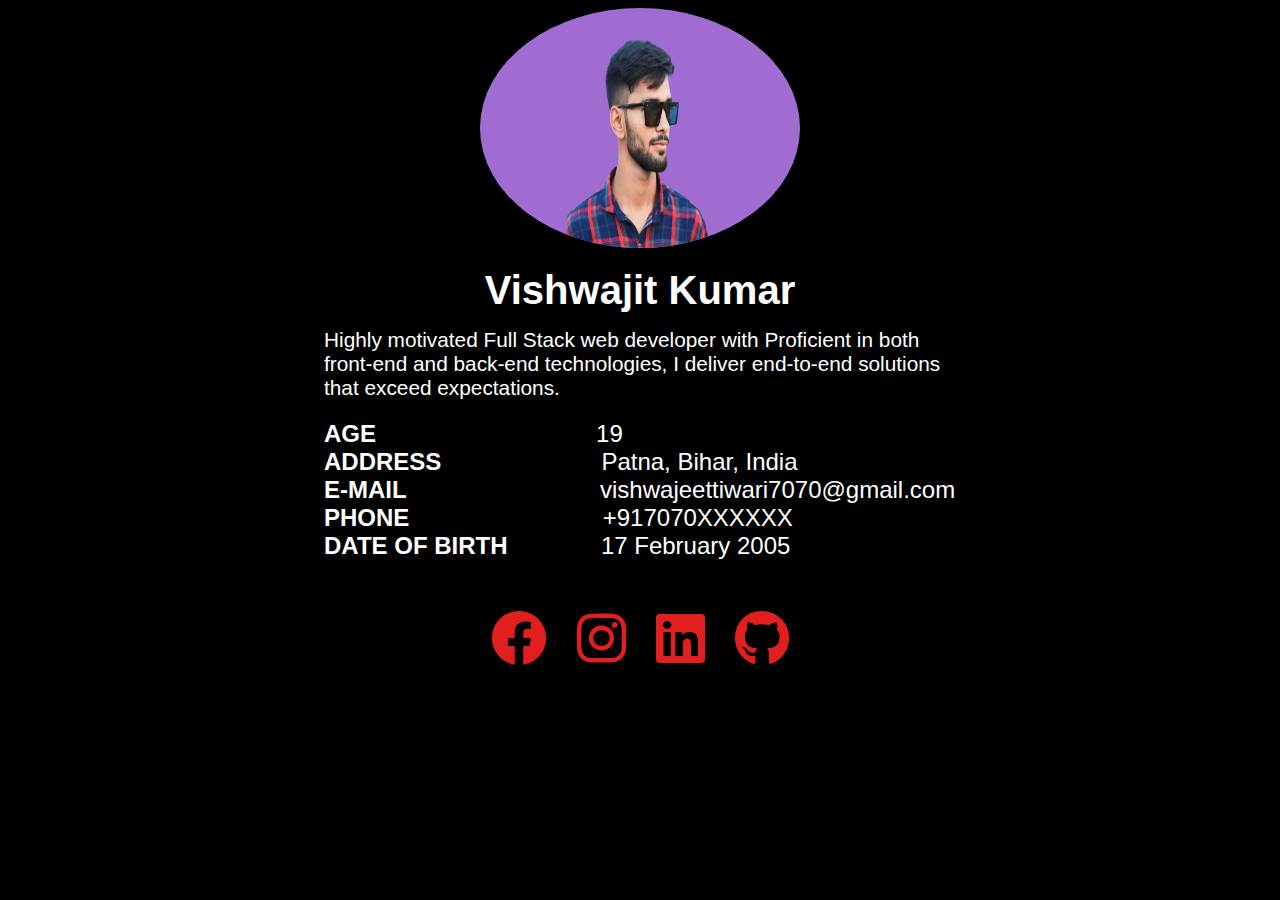
<file: Task 1/index.html>
<!DOCTYPE html>
<html lang="en">
  <head>
    <meta charset="UTF-8" />
    <meta http-equiv="X-UA-Compatible" content="IE=edge" />
    <meta name="viewport" content="width=device-width, initial-scale=1.0" />
    <title>Personal Homepage</title>
    <link rel="stylesheet" type="text/css" href="style.css" />
    <link
      rel="stylesheet"
      href="https://cdnjs.cloudflare.com/ajax/libs/font-awesome/6.0.0-beta3/css/all.min.css"
    />
  </head>
  <body>
    <div class="pic">
      <img src="img.png" alt="img" />
    </div>
    <div class="about">
      <h1>Vishwajit Kumar</h1>
      <article>
        Highly motivated Full Stack web developer with Proficient in both
        front-end and back-end technologies, I deliver end-to-end solutions that
        exceed expectations.
      </article>
    </div>
    <div class="bio">
        <pre><b>AGE</b>                                 19</pre>
        <pre><b>ADDRESS</b>                        Patna, Bihar, India</pre>
        <pre><b>E-MAIL</b>                             vishwajeettiwari7070@gmail.com</pre>
        <pre><b>PHONE</b>                             +917070XXXXXX</pre>
        <pre><b>DATE OF BIRTH</b>              17 February 2005</pre>
    </div>

    <div class="social">
      <a href="https://www.facebook.com/vishwajeet.tiwari.96155?mibextid=ZbWKwL" target="_blank">
        <i class="fab fa-facebook"></i>
      </a>
      <a href="https://www.instagram.com/urtype_vishu" target="_blank">
        <i class="fab fa-instagram"></i>
      </a>

   
      <a href="https://www.linkedin.com/in/vishwajeet-tiwari-a14564330?utm_source=share&utm_campaign=share_via&utm_content=profile&utm_medium=android_app" target="_blank">
        <i class="fab fa-linkedin"></i>
      </a>

     
      <a href="https://github.com/Vishu-Br" target="_blank">
        <i class="fab fa-github"></i>
      </a>
    </div>
  </body>
</html>
</file>
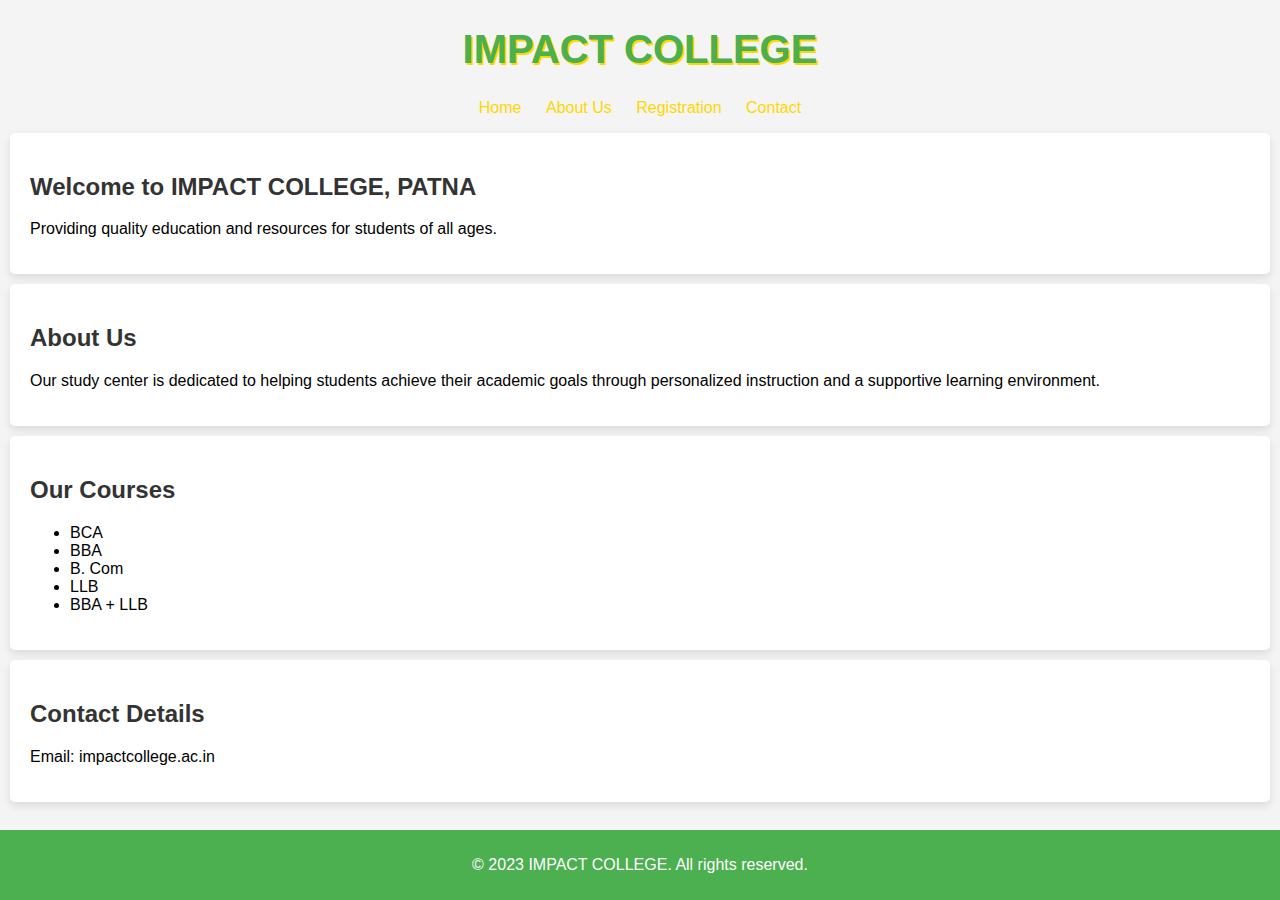
<file: Task 2/index.html>
<!DOCTYPE html>
<html lang="en">

<head>
    <meta charset="UTF-8">
    <meta name="viewport" content="width=device-width, initial-scale=1.0">
    <title>Task</title>
    <style>
        body {
            font-family: Arial, sans-serif;
            margin: 0;
            padding: 0;
            background-color: #f4f4f4;
        }

        header {
            background-color: #333;
            color: #fff;
            padding: 10px 0;
            text-align: center;
        }

        nav ul {
            list-style-type: none;
            padding: 0;
        }

        nav ul li {
            display: inline;
            margin: 0 10px;
        }

        nav ul li a {
            color: #fff;
            text-decoration: none;
        }

        section {
            padding: 20px;
            margin: 10px;
            background-color: #fff;
            border-radius: 5px;
        }

        footer {
            text-align: center;
            padding: 10px 0;
            background-color: #333;
            color: #fff;
            position: fixed;
            width: 100%;
            bottom: 0;
        }

        header {
            background-color: #4CAF50;
            color: #fff;
            padding: 10px 0;
            text-align: center;
        }

        nav ul li a {
            color: #FFD700;
            text-decoration: none;
        }

        nav ul li a:hover {
            color: #FF6347;
        }

        section {
            padding: 20px;
            margin: 10px;
            background-color: #fff;
            border-radius: 5px;
            box-shadow: 0 4px 8px rgba(0, 0, 0, 0.1);
        }

        h1 {
            font-size: 2.5em;
            color: #4CAF50;
            text-shadow: 2px 2px #FFD700;
        }

        h2 {
            color: #333;
        }

        footer {
            text-align: center;
            padding: 10px 0;
            background-color: #4CAF50;
            color: #fff;
            position: fixed;
            width: 100%;
            bottom: 0;
        }
    </style>
</head>

<body>
    <h1>
        <center>IMPACT COLLEGE</center>
    </h1>
    <nav>
        <center>
            <ul>
                <li><a href="index.html">Home</a></li>
                <li><a href="aboutus.html">About Us</a></li>
                <li><a href="registration.html">Registration</a></li>
                <li><a href="contact.html">Contact</a></li>
            </ul>
        </center>

    </nav>
    </header>

    <section id="home">
        <h2>Welcome to IMPACT COLLEGE, PATNA</h2>
        <p>Providing quality education and resources for students of all ages.</p>
    </section>

    <section id="about">
        <h2>About Us</h2>
        <p>Our study center is dedicated to helping students achieve their academic goals through personalized
            instruction and a supportive learning environment.</p>
    </section>

    <section id="courses">
        <h2>Our Courses</h2>
        <ul>
            <li>BCA</li>
            <li>BBA</li>
            <li>B. Com</li>
            <li>LLB</li>
            <li>BBA + LLB</li>
        </ul>
    </section>

    <section id="contact">
        <h2>Contact Details</h2>
        <p>Email: impactcollege.ac.in</p>
    </section>

    <footer>
        <p>&copy; 2023 IMPACT COLLEGE. All rights reserved.</p>
    </footer>
</body>

</html>
</file>
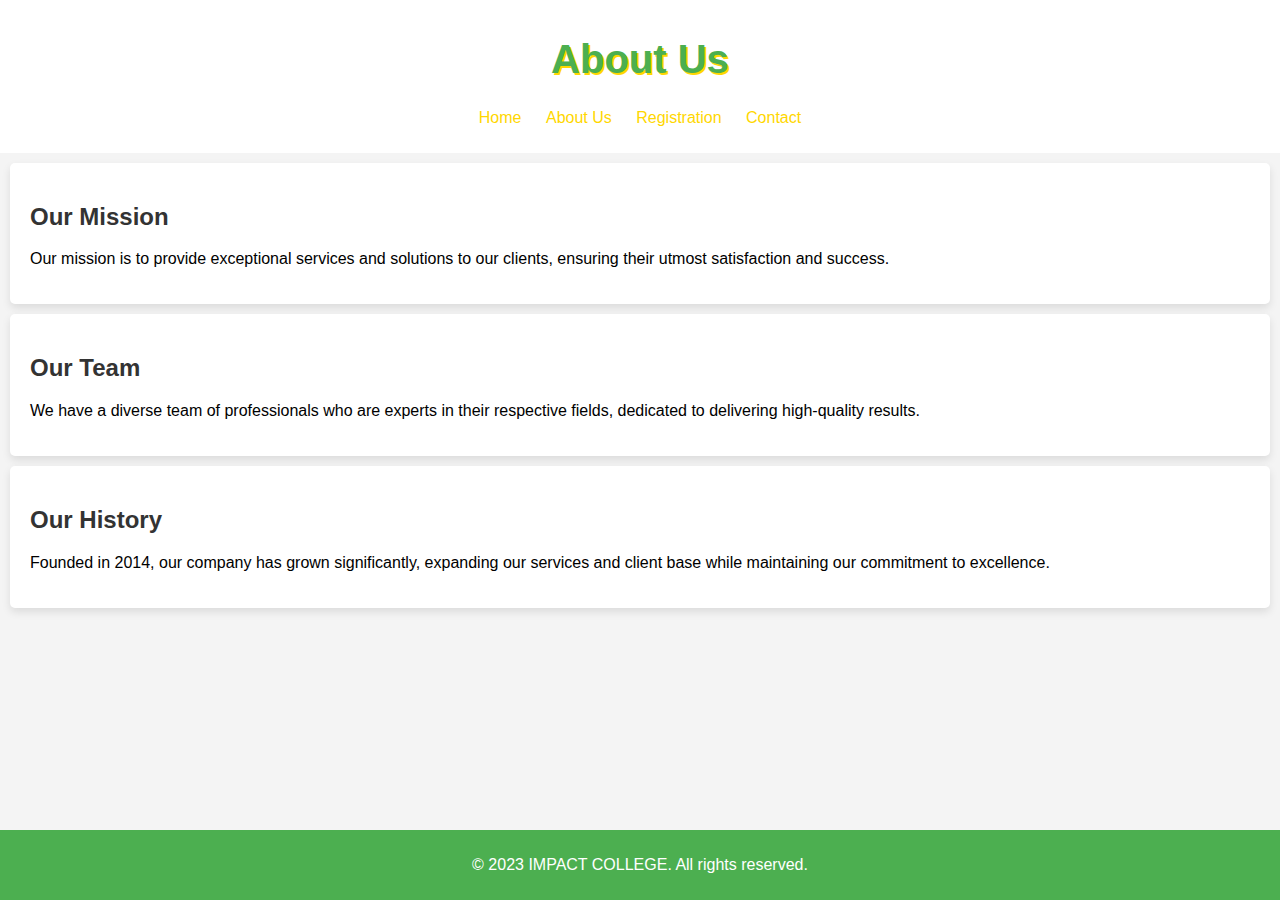
<file: Task 2/aboutus.html>
<!DOCTYPE html>
<html lang="en">

<head>
    <meta charset="UTF-8">
    <meta name="viewport" content="width=device-width, initial-scale=1.0">
    <title>About Us</title>
    <style>
        body {
            font-family: Arial, sans-serif;
            margin: 0;
            padding: 0;
            background-color: #f4f4f4;
        }

        header {
            background-color: #333;
            color: #fff;
            padding: 10px 0;
            text-align: center;
        }

        nav ul {
            list-style-type: none;
            padding: 0;
        }

        nav ul li {
            display: inline;
            margin: 0 10px;
        }

        nav ul li a {
            color: #fff;
            text-decoration: none;
        }

        section {
            padding: 20px;
            margin: 10px;
            background-color: #fff;
            border-radius: 5px;
        }

        footer {
            text-align: center;
            padding: 10px 0;
            background-color: #333;
            color: #fff;
            position: fixed;
            width: 100%;
            bottom: 0;
        }

        header {
            background-color: #fff;
            color: #fff;
            padding: 10px 0;
            text-align: center;
        }

        nav ul li a {
            color: #FFD700;
            text-decoration: none;
        }

        nav ul li a:hover {
            color: #FF6347;
        }

        section {
            padding: 20px;
            margin: 10px;
            background-color: #fff;
            border-radius: 5px;
            box-shadow: 0 4px 8px rgba(0, 0, 0, 0.1);
        }

        h1 {
            font-size: 2.5em;
            color: #4CAF50;
            text-shadow: 2px 2px #FFD700;
        }

        h2 {
            color: #333;
        }

        footer {
            text-align: center;
            padding: 10px 0;
            background-color: #4CAF50;
            color: #fff;
            position: fixed;
            width: 100%;
            bottom: 0;
        }
    </style>
</head>

<body>
    <header>
        <h1>About Us</h1>

        <nav>
            <ul>
                <li><a href="index.html">Home</a></li>
                <li><a href="aboutus.html">About Us</a></li>
                <li><a href="registration.html">Registration</a></li>
                <li><a href="contact.html">Contact</a></li>
            </ul>
        </nav>
    </header>
    <main>
        <section>
            <h2>Our Mission</h2>
            <p>Our mission is to provide exceptional services and solutions to our clients, ensuring their utmost
                satisfaction and success.</p>
        </section>
        <section>
            <h2>Our Team</h2>
            <p>We have a diverse team of professionals who are experts in their respective fields, dedicated to
                delivering high-quality results.</p>
        </section>
        <section>
            <h2>Our History</h2>
            <p>Founded in 2014, our company has grown significantly, expanding our services and client base while
                maintaining our commitment to excellence.</p>
        </section>
    </main>
    <footer>
        <p>&copy; 2023 IMPACT COLLEGE. All rights reserved.</p>
    </footer>
</body>

</html>
</file>
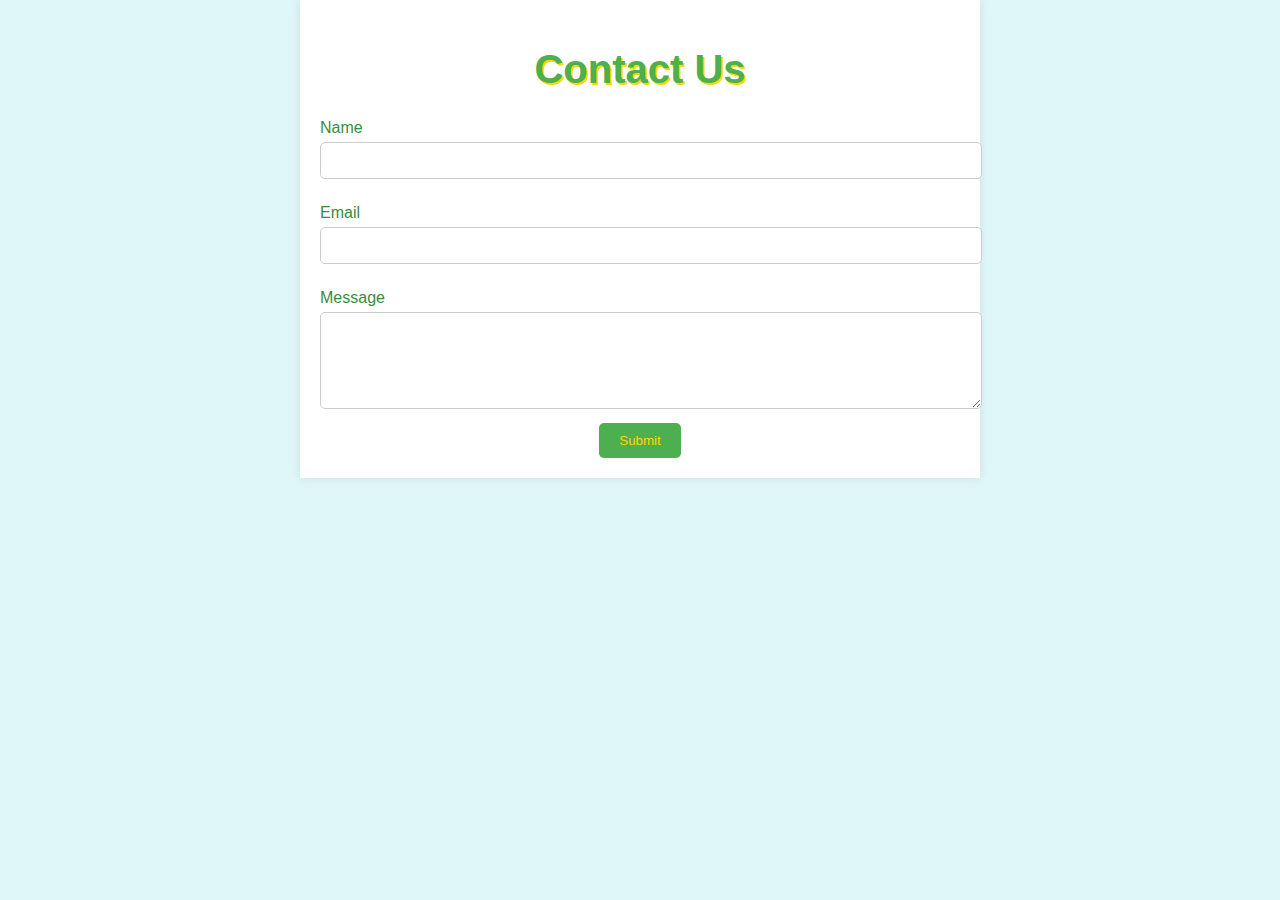
<file: Task 2/contact.html>
<!DOCTYPE html>
<html lang="en">
<head>
    <meta charset="UTF-8">
    <meta name="viewport" content="width=device-width, initial-scale=1.0">
    <title>Contact Us</title>
    <style>
        body {
            font-family: Arial, sans-serif;
            background-color: #e0f7fa;
            margin: 0;
            padding: 0;
        }
        .container {
            width: 50%;
            margin: 0 auto;
            background-color: #ffffff;
            padding: 20px;
            box-shadow: 0 0 10px rgba(0, 0, 0, 0.1);
        }
        h1 {
            font-size: 2.5em;
            color: #4CAF50;
            text-shadow: 2px 2px #FFD700;
            text-align: center;
        }
        label {
            display: block;
            margin: 15px 0 5px;
            color: #388e3c;
        }
        input, textarea {
            width: 100%;
            padding: 10px;
            margin-bottom: 10px;
            border: 1px solid #ccc;
            border-radius: 5px;
        }
        button {
            background-color: #4CAF50;
            color: #FFD700;
            padding: 10px 20px;
            border: none;
            border-radius: 5px;
            cursor: pointer;
        }
        button:hover {
            background-color: #fdd835;
        }
    </style>
</head>
<body>
    <div class="container">
        <h1>Contact Us</h1>
        <form action="#" method="post">
            <label for="name">Name</label>
            <input type="text" id="name" name="name" required>
            
            <label for="email">Email</label>
            <input type="email" id="email" name="email" required>
            
            <label for="message">Message</label>
            <textarea id="message" name="message" rows="5" required></textarea>
            
            <center><button type="submit">Submit</button></center>
        </form>
    </div>
</body>
</html>
</file>
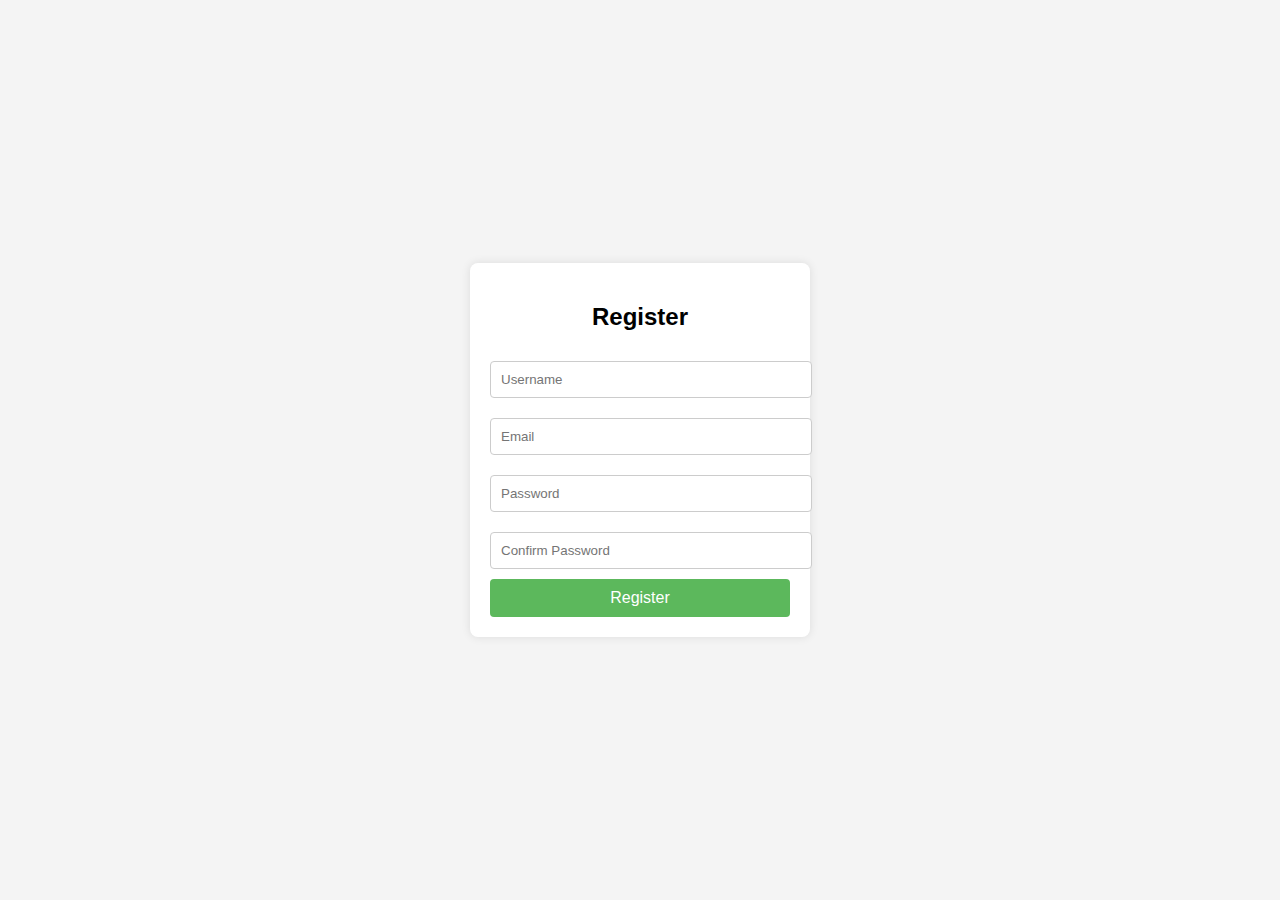
<file: Task 2/registration.html>
<!DOCTYPE html>
<html lang="en">
<head>
    <meta charset="UTF-8">
    <meta name="viewport" content="width=device-width, initial-scale=1.0">
    <title>Registration Page</title>
    <style>
        body {
            font-family: Arial, sans-serif;
            background-color: #f4f4f4;
            display: flex;
            justify-content: center;
            align-items: center;
            height: 100vh;
            margin: 0;
        }
        .container {
            background-color: #fff;
            padding: 20px;
            border-radius: 8px;
            box-shadow: 0 0 10px rgba(0, 0, 0, 0.1);
            width: 300px;
        }
        .container h2 {
            margin-bottom: 20px;
            text-align: center;
        }
        .container input[type="text"],
        .container input[type="email"],
        .container input[type="password"] {
            width: 100%;
            padding: 10px;
            margin: 10px 0;
            border: 1px solid #ccc;
            border-radius: 4px;
        }
        .container input[type="submit"] {
            width: 100%;
            padding: 10px;
            background-color: #5cb85c;
            border: none;
            border-radius: 4px;
            color: white;
            font-size: 16px;
            cursor: pointer;
        }
        .container input[type="submit"]:hover {
            background-color: #4cae4c;
        }
    </style>
</head>
<body>
    <div class="container">
        <h2>Register</h2>
        <form action="submit_registration.php" method="post">
            <input type="text" name="username" placeholder="Username" required>
            <input type="email" name="email" placeholder="Email" required>
            <input type="password" name="password" placeholder="Password" required>
            <input type="password" name="confirm_password" placeholder="Confirm Password" required>
            <input type="submit" value="Register">
        </form>
    </div>
</body>
</html>
</file>
<file: Task 1/style.css>
body{
    background-color: black;
    color: white;
}
.pic img{
    display: block;
    width: 100%;
    height: 17rem;
}
.pic{
    width: 20rem;
    height: 15rem;
    background-color: rgb(160, 108, 209);
    overflow: hidden;
    border-radius: 50%;
    margin: auto;
}
.about{
    margin: auto;
    display: flex;
    flex-direction: column;
    width: 50%;
    padding-top: 20px;
}
.about h1{
    display: inline;
    margin: auto;
    padding-bottom: 15px;
    font-size: 2.5rem;
    font-family: 'Gill Sans', 'Gill Sans MT', Calibri, 'Trebuchet MS', sans-serif;
}
.about article{
    font-size: 1.3rem;
    font-family: Arial, Helvetica, sans-serif;
}
.social {
    margin: auto;
    width: 50%;
    display: flex;
    justify-content: center; 
    padding-top: 50px;
}

.social a {
    margin: 0 15px; 
    text-align: center;
}

.social a i {
    font-size: 3.5rem;
    color: rgb(225, 31, 31);
}
.bio{
    width: 50%;
    margin: auto;
    padding-top: 20px;
    font-size: 1.5rem;
}
.bio :hover{
    background-color: rgb(49, 44, 44);
}
.bio pre{
    margin: auto;
    font-family: Arial, Helvetica, sans-serif;

}
</file>
